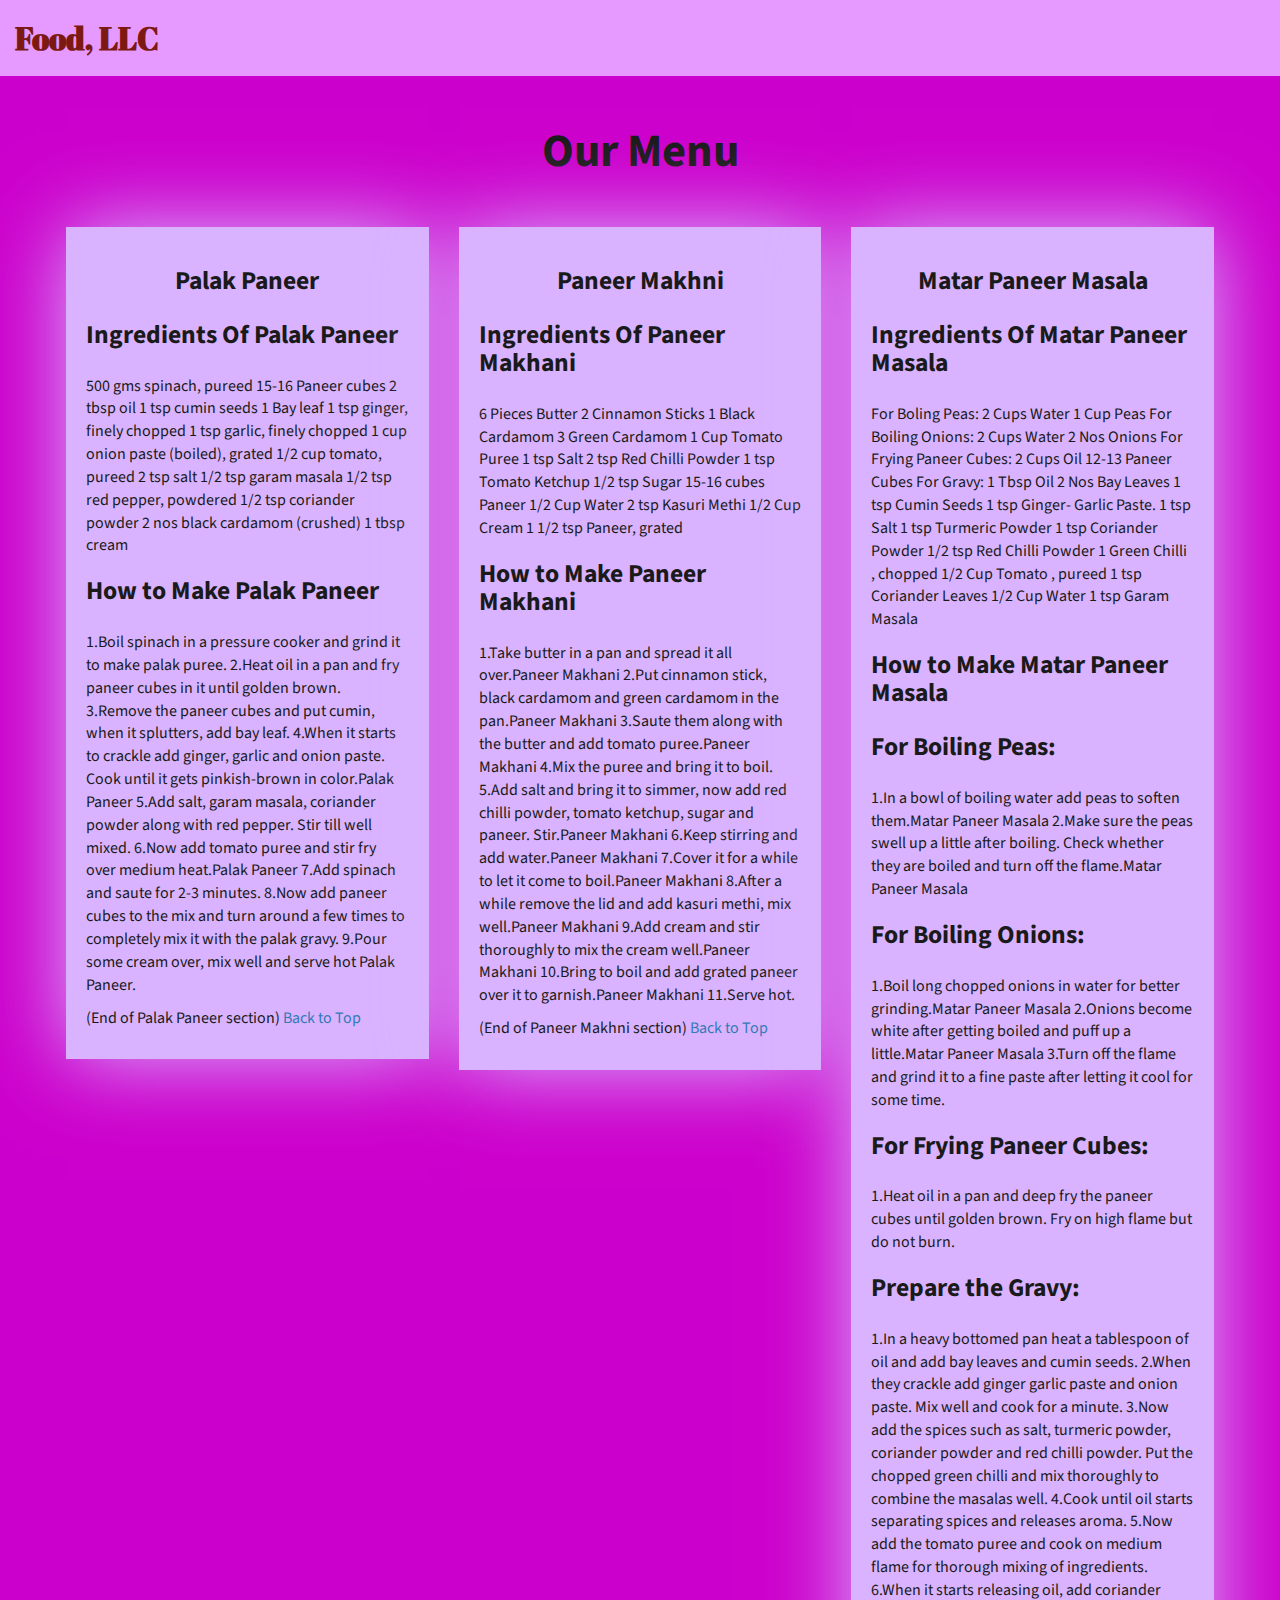
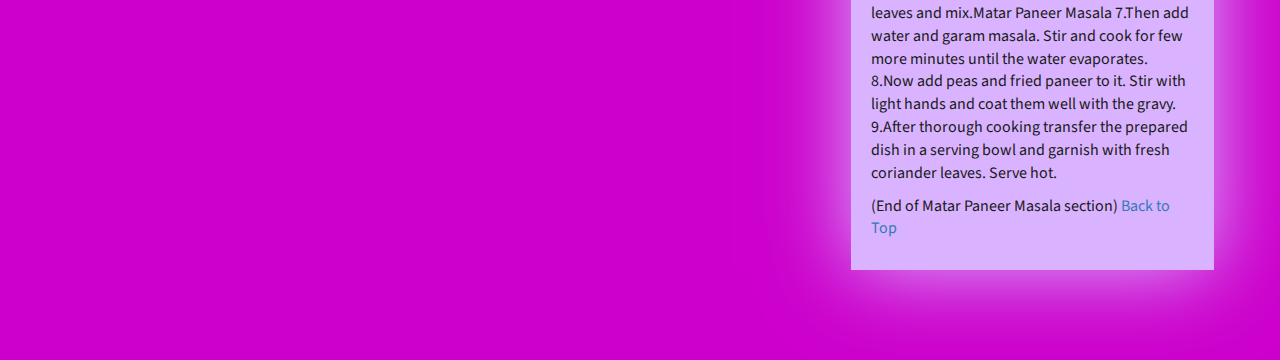
<file: index.html>
<!DOCTYPE html>
<html lang="zxx">

<head>
    <meta charset="utf-8">
    <meta http-equiv="X-UA-Compatible" content="IE=edge">
    <meta name="viewport" content="width=device-width, initial-scale=1">
    <title>Assignment Solution for Module 3</title>
    <link rel="stylesheet" href="css/bootstrap.min.css">
    <link rel="stylesheet" href="css/styles.css">
    <link href="https://fonts.googleapis.com/css?family=Source+Sans+Pro" rel="stylesheet">
    <link href="https://fonts.googleapis.com/css?family=Abril+Fatface" rel="stylesheet">

    <!-- HTML5 shim and Respond.js for IE8 support of HTML5 elements and media queries -->
    <!-- WARNING: Respond.js doesn't work if you view the page via file:// -->
    <!--[if lt IE 9]>
      <script src="https://oss.maxcdn.com/html5shiv/3.7.2/html5shiv.min.js"></script>
      <script src="https://oss.maxcdn.com/respond/1.4.2/respond.min.js"></script>
    <![endif]-->
</head>

<body>
    <header>
        <nav id="header-nav" class="navbar navbar-default">
            <div class="container-fluid">
                <div class="navbar-header">
                    <div class="navbar-brand">
                        <a href="index.html"><h1>Food, LLC</h1></a>
                    </div>

                    <button type="button" class="navbar-toggle collapsed visible-xs" data-toggle="collapse" data-target="#collapsable-nav" aria-expanded="false">
                        <span class="sr-only">Toggle navigation</span>
                        <span class="icon-bar"></span>
                        <span class="icon-bar"></span>
                        <span class="icon-bar"></span>
                    </button>
                </div>

                <div id="collapsable-nav" class="collapse navbar-collapse">
                    <ul id="nav-list" class="nav navbar-nav navbar-right visible-xs text-center">
                        <li>
                            <a href="#palak-tile"><br class="hidden-xs">palak</a>
                        </li>
                        <li>
                            <a href="#paneer-tile"><br class="hidden-xs"> Beef</a>
                        </li>
                        <li>
                            <a href="#matar-tile"><br class="hidden-xs"> Sushi</a>
                        </li>
                    </ul>
                </div>
            </div>
        </nav>
    </header>

    <div id="main-content" class="container">
        <h2 id="top-heading" class="text-center">Our Menu</h2>
        <div id="home-tiles" class="row">
            <div class="col-md-4 col-sm-6 col-xs-12">
                <div id="palak-tile">
                    <section>
                        <h3 class="text-center">Palak Paneer</h3>
                        <p>
                           <h3> Ingredients Of Palak Paneer</h3>
500 gms spinach, pureed
15-16 Paneer cubes
2 tbsp oil
1 tsp cumin seeds
1 Bay leaf
1 tsp ginger, finely chopped
1 tsp garlic, finely chopped
1 cup onion paste (boiled), grated
1/2 cup tomato, pureed
2 tsp salt
1/2 tsp garam masala
1/2 tsp red pepper, powdered
1/2 tsp coriander powder
2 nos black cardamom (crushed)
1 tbsp cream
<h3>How to Make Palak Paneer</h3>
1.Boil spinach in a pressure cooker and grind it to make palak puree.
2.Heat oil in a pan and fry paneer cubes in it until golden brown.
3.Remove the paneer cubes and put cumin, when it splutters, add bay leaf.
4.When it starts to crackle add ginger, garlic and onion paste. Cook until it gets pinkish-brown in color.Palak Paneer
5.Add salt, garam masala, coriander powder along with red pepper. Stir till well mixed.
6.Now add tomato puree and stir fry over medium heat.Palak Paneer
7.Add spinach and saute for 2-3 minutes.
8.Now add paneer cubes to the mix and turn around a few times to completely mix it with the palak gravy.
9.Pour some cream over, mix well and serve hot Palak Paneer.

</p>
                        <p>
                            (End of Palak Paneer section) <a href="#top-heading">Back to Top</a>
                        </p>
                    </section>
                </div>
            </div>
            <div class="col-md-4 col-sm-6 col-xs-12">
                <div id="paneer-tile">
                    <section>
                        <h3 class="text-center">Paneer Makhni</h3>
                        <p>
                            <h3>Ingredients Of Paneer Makhani</h3>
6 Pieces Butter
2 Cinnamon Sticks
1 Black Cardamom
3 Green Cardamom
1 Cup Tomato Puree
1 tsp Salt
2 tsp Red Chilli Powder
1 tsp Tomato Ketchup
1/2 tsp Sugar
15-16 cubes Paneer
1/2 Cup Water
2 tsp Kasuri Methi
1/2 Cup Cream
1 1/2 tsp Paneer, grated
<h3>How to Make Paneer Makhani</h3>
1.Take butter in a pan and spread it all over.Paneer Makhani
2.Put cinnamon stick, black cardamom and green cardamom in the pan.Paneer Makhani
3.Saute them along with the butter and add tomato puree.Paneer Makhani
4.Mix the puree and bring it to boil.
5.Add salt and bring it to simmer, now add red chilli powder, tomato ketchup, sugar and paneer. Stir.Paneer Makhani
6.Keep stirring and add water.Paneer Makhani
7.Cover it for a while to let it come to boil.Paneer Makhani
8.After a while remove the lid and add kasuri methi, mix well.Paneer Makhani
9.Add cream and stir thoroughly to mix the cream well.Paneer Makhani
10.Bring to boil and add grated paneer over it to garnish.Paneer Makhani
11.Serve hot.</p>
                        <p>
                            (End of Paneer Makhni section) <a href="#top-heading">Back to Top</a>
                        </p>
                    </section>
                </div>
            </div>
            <!-- <div class="clearfix visible-md-block"></div> -->
            <div class="col-md-4 col-sm-12 col-xs-12">
                <div id="matar-tile">
                    <section>
                        <h3 class="text-center">Matar Paneer Masala</h3>
                        <p>
                           <h3> Ingredients Of Matar Paneer Masala</h3>
For Boling Peas:
2 Cups Water
1 Cup Peas
For Boiling Onions:
2 Cups Water
2 Nos Onions
For Frying Paneer Cubes:
2 Cups Oil
12-13 Paneer Cubes
For Gravy:
1 Tbsp Oil
2 Nos Bay Leaves
1 tsp Cumin Seeds
1 tsp Ginger- Garlic Paste.
1 tsp Salt
1 tsp Turmeric Powder
1 tsp Coriander Powder
1/2 tsp Red Chilli Powder
1 Green Chilli , chopped
1/2 Cup Tomato , pureed
1 tsp Coriander Leaves
1/2 Cup Water
1 tsp Garam Masala
<h3>How to Make Matar Paneer Masala</h3>
<h3>For Boiling Peas:</h3>
1.In a bowl of boiling water add peas to soften them.Matar Paneer Masala
2.Make sure the peas swell up a little after boiling. Check whether they are boiled and turn off the flame.Matar Paneer Masala
<h3>For Boiling Onions:</h3>
1.Boil long chopped onions in water for better grinding.Matar Paneer Masala
2.Onions become white after getting boiled and puff up a little.Matar Paneer Masala
3.Turn off the flame and grind it to a fine paste after letting it cool for some time.
<h3>For Frying Paneer Cubes:</h3>
1.Heat oil in a pan and deep fry the paneer cubes until golden brown. Fry on high flame but do not burn.
<h3>Prepare the Gravy:</h3>
1.In a heavy bottomed pan heat a tablespoon of oil and add bay leaves and cumin seeds.
2.When they crackle add ginger garlic paste and onion paste. Mix well and cook for a minute.
3.Now add the spices such as salt, turmeric powder, coriander powder and red chilli powder. Put the chopped green chilli and mix thoroughly to combine the masalas well.
4.Cook until oil starts separating spices and releases aroma.
5.Now add the tomato puree and cook on medium flame for thorough mixing of ingredients.
6.When it starts releasing oil, add coriander leaves and mix.Matar Paneer Masala
7.Then add water and garam masala. Stir and cook for few more minutes until the water evaporates.
8.Now add peas and fried paneer to it. Stir with light hands and coat them well with the gravy.
9.After thorough cooking transfer the prepared dish in a serving bowl and garnish with fresh coriander leaves. Serve hot.
    </p>
                        <p>
                            (End of Matar Paneer Masala section) <a href="#top-heading">Back to Top</a>
                        </p>
                    </section>
                </div>
            </div>
            <!-- <div class="clearfix visible-lg-block"></div> -->
        </div>
    </div>
    <div class="clearfix visible-lg-block"></div>


    <!-- jQuery (Bootstrap JS plugins depend on it) -->
    <script src="js/jquery-3.1.1.min.js"></script>
    <script src="js/bootstrap.min.js"></script>
    <!-- <script src="js/script.js"></script> -->

</body>

</html>
</file>
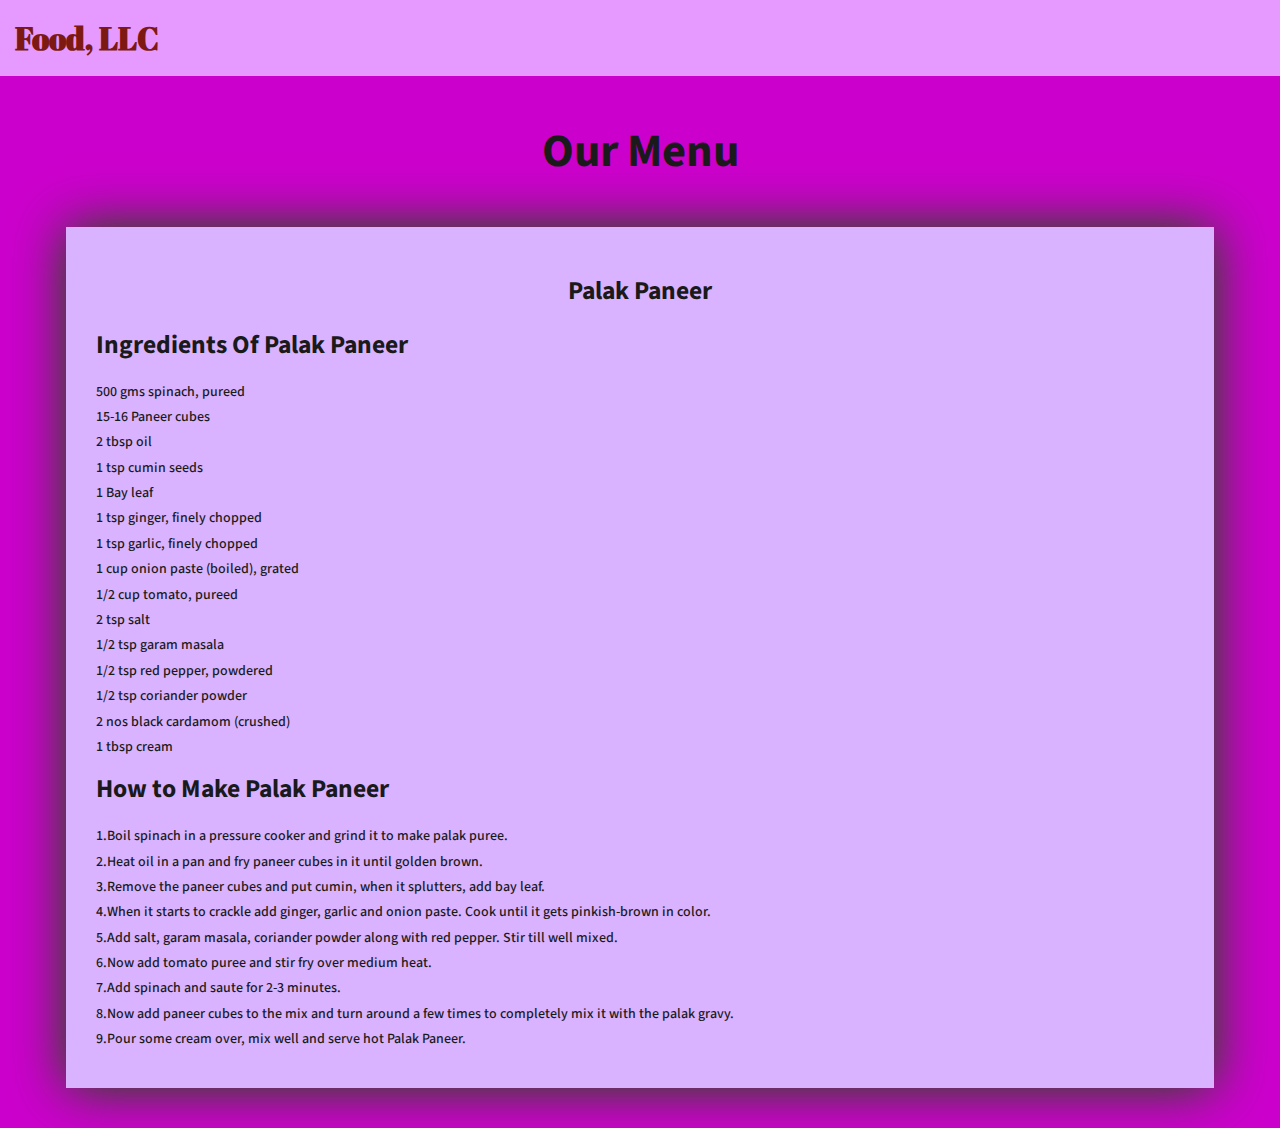
<file: index_basic.html>
<!DOCTYPE html>
<html lang="zxx">

<head>
    <meta charset="utf-8">
    <meta http-equiv="X-UA-Compatible" content="IE=edge">
    <meta name="viewport" content="width=device-width, initial-scale=1">
    <title>Assignment Solution for Module 3</title>
    <link rel="stylesheet" href="css/bootstrap.min.css">
    <link rel="stylesheet" href="css/styles_basic.css">
    <link href="https://fonts.googleapis.com/css?family=Source+Sans+Pro" rel="stylesheet">
    <link href="https://fonts.googleapis.com/css?family=Abril+Fatface" rel="stylesheet">

    <!-- HTML5 shim and Respond.js for IE8 support of HTML5 elements and media queries -->
    <!-- WARNING: Respond.js doesn't work if you view the page via file:// -->
    <!--[if lt IE 9]>
      <script src="https://oss.maxcdn.com/html5shiv/3.7.2/html5shiv.min.js"></script>
      <script src="https://oss.maxcdn.com/respond/1.4.2/respond.min.js"></script>
    <![endif]-->
</head>

<body>
    <header>
        <nav id="header-nav" class="navbar navbar-default">
            <div class="container-fluid">
                <div class="navbar-header">
                    <div class="navbar-brand">
                        <a href="index_basic.html"><h1>Food, LLC</h1></a>
                    </div>

                    <button type="button" class="navbar-toggle collapsed visible-xs" data-toggle="collapse" data-target="#collapsable-nav" aria-expanded="false">
                        <span class="sr-only">Toggle navigation</span>
                        <span class="icon-bar"></span>
                        <span class="icon-bar"></span>
                        <span class="icon-bar"></span>
                    </button>
                </div>

                <div id="collapsable-nav" class="collapse navbar-collapse">
                    <ul id="nav-list" class="nav navbar-nav navbar-right visible-xs text-center">
                        <li>
                            <a><br class="hidden-xs"> Chicken</a>
                        </li>
                        <li>
                            <a><br class="hidden-xs"> Beef</a>
                        </li>
                        <li>
                            <a><br class="hidden-xs"> Sushi</a>
                        </li>
                    </ul>
                </div>
            </div>
        </nav>
    </header>

    <div id="main-content" class="container">
        <h2 id="top-heading" class="text-center">Our Menu</h2>
        <section id="main-section">
            <h3 class="text-center">Palak Paneer</h3>
            <p>
               <h3> Ingredients Of Palak Paneer</h3>
<h5>500 gms spinach, pureed</h5>
<h5>15-16 Paneer cubes</h5>
<h5>2 tbsp oil</h5>
<h5>1 tsp cumin seeds</h5>
<h5>1 Bay leaf</h5>
<h5>1 tsp ginger, finely chopped</h5>
<h5>1 tsp garlic, finely chopped</h5>
<h5>1 cup onion paste (boiled), grated</h5>
<h5>1/2 cup tomato, pureed</h5>
<h5>2 tsp salt</h5>
<h5>1/2 tsp garam masala</h5>
<h5>1/2 tsp red pepper, powdered</h5>
<h5>1/2 tsp coriander powder</h5>
<h5>2 nos black cardamom (crushed)</h5>
<h5>1 tbsp cream</h5>
<h3>How to Make Palak Paneer</h3>
<h5>1.Boil spinach in a pressure cooker and grind it to make palak puree.</h5>
<h5>2.Heat oil in a pan and fry paneer cubes in it until golden brown.</h5>
<h5>3.Remove the paneer cubes and put cumin, when it splutters, add bay leaf.</h5>
<h5>4.When it starts to crackle add ginger, garlic and onion paste. Cook until it gets pinkish-brown in color.</h5>
<h5>5.Add salt, garam masala, coriander powder along with red pepper. Stir till well mixed.</h5>
<h5>6.Now add tomato puree and stir fry over medium heat.</h5>
<h5>7.Add spinach and saute for 2-3 minutes.</h5>
<h5>8.Now add paneer cubes to the mix and turn around a few times to completely mix it with the palak gravy.</h5>
<h5>9.Pour some cream over, mix well and serve hot Palak Paneer.</h5>
  </p>
        </section>

    </div>

    <!-- jQuery (Bootstrap JS plugins depend on it) -->
    <script src="js/jquery-3.1.1.min.js"></script>
    <script src="js/bootstrap.min.js"></script>
    <!-- <script src="js/script.js"></script> -->

</body>

</html>
</file>
<file: css/styles.css>
body {
    font-size: 16px;
    font-family: 'Source Sans Pro', sans-serif;
    color: #1a1a1a;
    background-color:#cc00cc;
}


/** HEADER **/

#header-nav {
    background-color: #e699ff;
    border-radius: 0;
    border: 0;
}

#header-nav button {
    margin-top: 22px;
}

.navbar-default .navbar-toggle:focus, .navbar-default .navbar-toggle:hover {
    background-color: #fce29e;
}

.navbar-collapse {
    border-top: 0;
}

.navbar-brand, .navbar-nav li a {
    line-height: 76px;
    height: 76px;
    padding-top: 0;
}

.navbar-brand h1 {
    color: #7d1913;
    font-family: 'Abril Fatface', cursive;
    font-weight: bolder;
    font-size: 1.8em;
}

.navbar-brand a:hover {
    text-decoration: none;
    text-shadow: 1px 1px 1px #fe9797;
}

#nav-list {
    background-color: #e4af34;
}

#nav-list a {
    /*text-align: center;*/
    font-weight: bolder;
    color: #282828;
    font-size: 1.2em;
}

#nav-list a:hover {
    color: #202020;
    background-color: #fce29e;
}

.navbar-header button.navbar-toggle, .navbar-header .icon-bar {
    border: 1px solid #7d1913;
}


/** END HEADER */


/** HOME PAGE **/

#main-content {
    width: 92%;
    margin-bottom: 30px;
}

#main-content h2 {
    font-size: 2.9em;
    font-weight: bold;
    margin-top: 30px;
    margin-bottom: 50px;
}

#main-content h3 {
    font-size: 1.6em;
    font-weight: bold;
    margin-bottom: 1em;
}

#palak-tile, #paneer-tile, #matar-tile {
    width: 100%;
    padding: 20px;
    background-color: #d9b3ff;
    margin-bottom: 60px;
    box-shadow: 0 0 80px  #d9b3ff;
}


/** END HOME PAGE **/
</file>
<file: css/styles_basic.css>
body {
    font-size: 16px;
    font-family: 'Source Sans Pro', sans-serif;
    color: #1a1a1a;
    background-color: #cc00cc;
}


/** HEADER **/

#header-nav {
    background-color: #e699ff;
    border-radius: 0;
    border: 0;
}

#header-nav button {
    margin-top: 22px;
}

.navbar-default .navbar-toggle:focus, .navbar-default .navbar-toggle:hover {
    background-color: #fce29e;
}

.navbar-collapse {
    border-top: 0;
}

.navbar-brand, .navbar-nav li a {
    line-height: 76px;
    height: 76px;
    padding-top: 0;
}

.navbar-brand h1 {
    color: #7d1913;
    font-family: 'Abril Fatface', cursive;
    font-weight: bolder;
    font-size: 1.8em;
}

.navbar-brand a:hover {
    text-decoration: none;
    text-shadow: 1px 1px 1px #fe9797;
}

#nav-list {
    background-color: #e4af34;
}

#nav-list a {
    font-weight: bolder;
    color: #282828;
    font-size: 1.2em;
}

#nav-list a:hover {
    color: #202020;
    background-color: #fce29e;
}

.navbar-header button.navbar-toggle, .navbar-header .icon-bar {
    border: 1px solid #7d1913;
}


/** END HEADER */


/** HOME PAGE **/

#main-content {
    width: 92%;
    margin-bottom: 40px;
}

#main-content h2 {
    font-size: 2.9em;
    font-weight: bold;
    margin-top: 30px;
    margin-bottom: 50px;
}

#main-content h3 {
    font-size: 1.6em;
    font-weight: bold;
    margin-bottom: 1em;
}

#main-section {
    background-color: #d9b3ff;
    box-shadow: 0 0 50px #0f5900;
    padding: 30px;
}

/** END HOME PAGE **/
</file>
